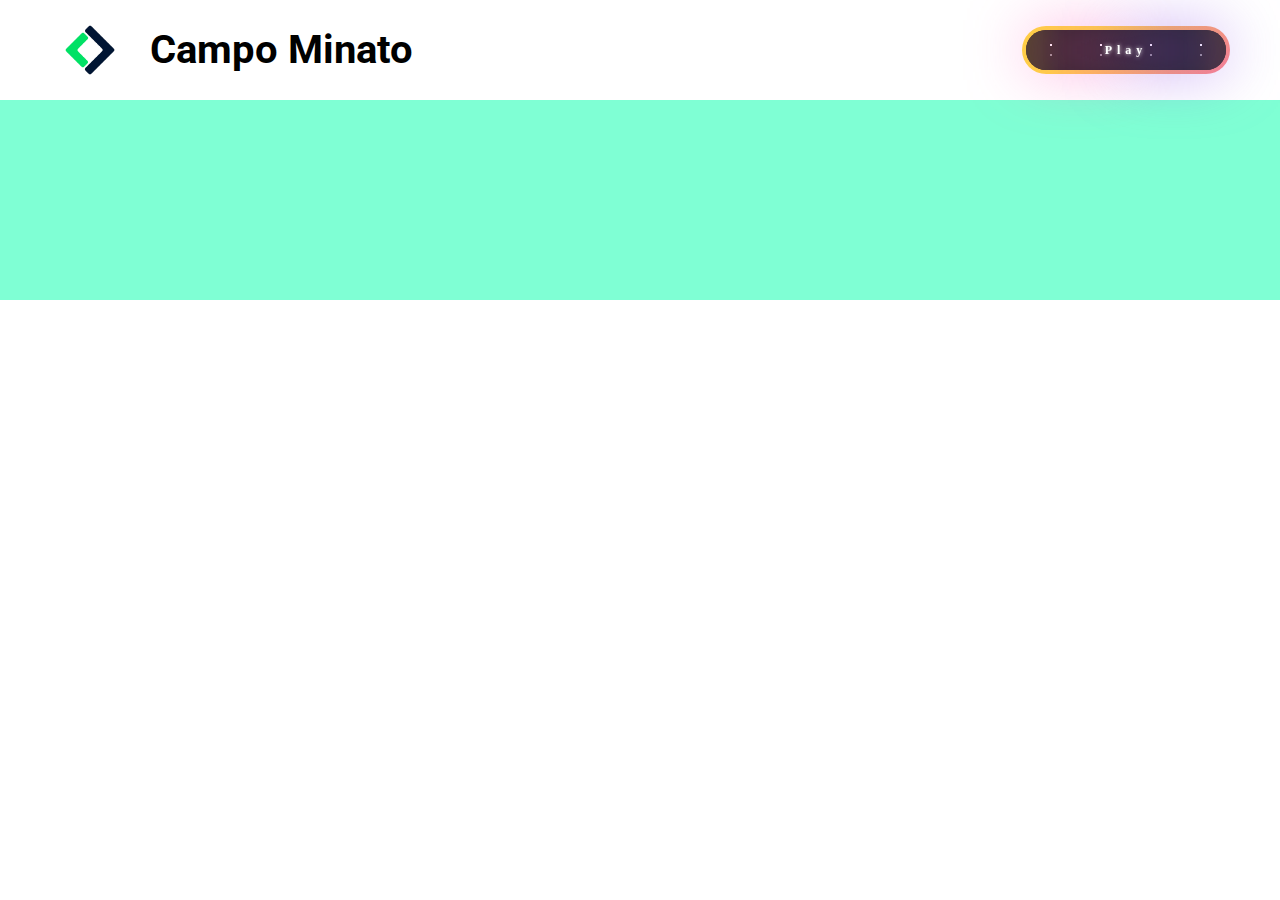
<file: index.html>
<!DOCTYPE html>
<html lang="en">
<head>
    <meta charset="UTF-8">
    <meta http-equiv="X-UA-Compatible" content="IE=edge">
    <meta name="viewport" content="width=device-width, initial-scale=1.0">
    <title>Campo Minato</title>

    <link rel="stylesheet" href="css/style.css">

    <link rel="preconnect" href="https://fonts.googleapis.com">
    <link rel="preconnect" href="https://fonts.gstatic.com" crossorigin>
    <link href="https://fonts.googleapis.com/css2?family=Roboto:wght@500&display=swap" rel="stylesheet">

</head>
<body>
    <header>
        <div class="header-left">
            <img src="img/original.png" alt="Logo Boolean">
            <h1>Campo Minato</h1>
        </div>
        <div class="header-left">
            <button type="button" class="btn" id="playButton">
                <strong>Play</strong>
                <div id="container-stars">
                  <div id="stars"></div>
                </div>
              
                <div id="glow">
                  <div class="circle"></div>
                  <div class="circle"></div>
                </div>
              </button>
              
        </div>
    </header>
    <main>
        <div id="grid">
            
       <!-- 
            <div class="square">

            </div>
        -->

        </div>
    </main>


    <script tyoe="text/javascript" src="js/main.js"></script>
</body>
</html>
</file>
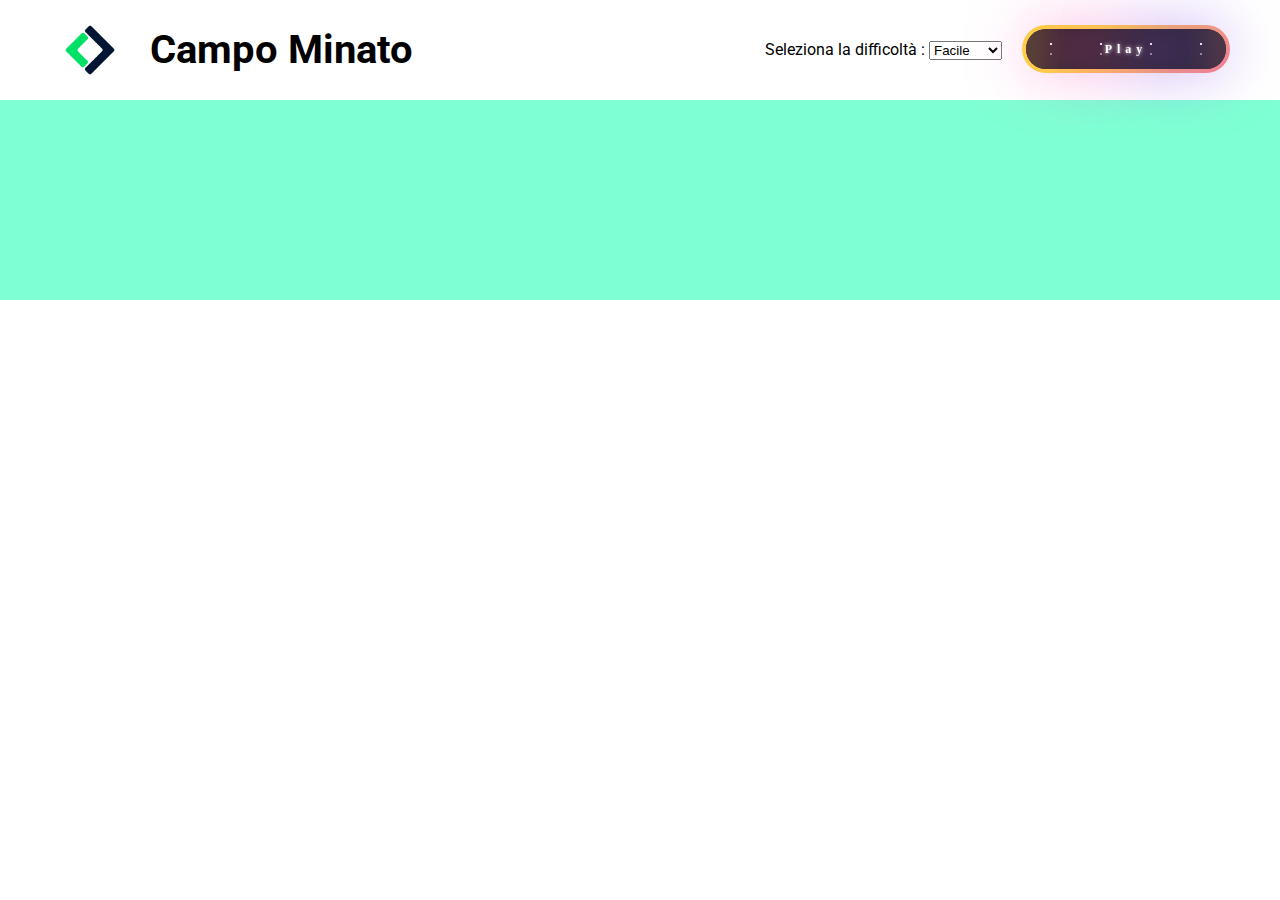
<file: bonus/index.html>
<!DOCTYPE html>
<html lang="en">
<head>
    <meta charset="UTF-8">
    <meta http-equiv="X-UA-Compatible" content="IE=edge">
    <meta name="viewport" content="width=device-width, initial-scale=1.0">
    <title>Campo Minato</title>

    <link rel="stylesheet" href="css/style.css">

    <link rel="preconnect" href="https://fonts.googleapis.com">
    <link rel="preconnect" href="https://fonts.gstatic.com" crossorigin>
    <link href="https://fonts.googleapis.com/css2?family=Roboto:wght@500&display=swap" rel="stylesheet">

</head>
<body>
    <header>
        <div class="header-left">
            <img src="img/original.png" alt="Logo Boolean">
            <h1>Campo Minato</h1>
        </div>
        <div class="header-left">
            <div class="select">
                <label for="difficoltà">Seleziona la difficoltà :</label>
                <select name="difficoltà" id="difficoltà">
                    <option value="100">Facile</option>
                    <option value="81">Normale</option>
                    <option value="49">Difficile</option>
                </select>
            </div>

            <button type="button" class="btn" id="playButton">
                <strong>Play</strong>
                <div id="container-stars">
                  <div id="stars"></div>
                </div>
              
                <div id="glow">
                  <div class="circle"></div>
                  <div class="circle"></div>
                </div>
              </button>
              
        </div>
    </header>
    <main>
        <div id="grid">
            
       <!-- 
            <div class="square">

            </div>
        -->

        </div>
    </main>


    <script tyoe="text/javascript" src="js/main2.js"></script>
</body>
</html>
</file>
<file: css/style.css>
* {
    padding: 0;
    margin: 0;
    box-sizing: border-box;
}

html {
    font-family: 'Roboto', sans-serif;
}

header {
height: 100px;
display: flex;
justify-content: space-between;
align-items: center;
}

img {
    height: 80px;
}

main {
    background-color: aquamarine;
    padding-top: 100px;
    padding-bottom: 100px;
}

.header-left, .header-right {
    margin: 0px 50px;
    display: flex;
}

.header-left {
    line-height: 80px;
    vertical-align: middle;
}

h1 {
    margin-left: 20px;
    font-size: 40px;
}

#grid {
    width: 800px;
    margin: auto;
    display: flex;
    flex-wrap: wrap;
}

.square {
    width: calc(800px / 10);
    height: calc(800px / 10);
    border: 1px solid black;
    background-color: aquamarine;
    display: flex;
    align-items: center;
    justify-content: center;
}
.square-click {
    width: calc(800px / 10);
    height: calc(800px / 10);
    border: 1px solid black;
    background-color: rgb(40, 170, 250);
    display: flex;
    align-items: center;
    justify-content: center;
}


.btn {
    display: flex;
    justify-content: center;
    align-items: center;
    width: 13rem;
    height: 3rem;
    background-size: 300% 300%;
    backdrop-filter: blur(1rem);
    border-radius: 5rem;
    transition: 0.5s;
    animation: gradient_301 5s ease infinite;
    border: double 4px transparent;
    background-image: linear-gradient(#212121, #212121),  linear-gradient(137.48deg, #ffdb3b 10%,#FE53BB 45%, #8F51EA 67%, #0044ff 87%);
    background-origin: border-box;
    background-clip: content-box, border-box;
  }
  
  #container-stars {
    position: fixed;
    z-index: -1;
    width: 100%;
    height: 100%;
    overflow: hidden;
    transition: 0.5s;
    backdrop-filter: blur(1rem);
    border-radius: 5rem;
  }
  
  strong {
    z-index: 2;
    font-family: 'Avalors Personal Use';
    font-size: 12px;
    letter-spacing: 5px;
    color: #FFFFFF;
    text-shadow: 0 0 4px white;
  }
  
  #glow {
    position: absolute;
    display: flex;
    width: 12rem;
  }
  
  .circle {
    width: 100%;
    height: 30px;
    filter: blur(2rem);
    animation: pulse_3011 4s infinite;
    z-index: -1;
  }
  
  .circle:nth-of-type(1) {
    background: rgba(254, 83, 186, 0.636);
  }
  
  .circle:nth-of-type(2) {
    background: rgba(142, 81, 234, 0.704);
  }
  
  .btn:hover #container-stars {
    z-index: 1;
    background-color: #212121;
  }
  
  .btn:hover {
    transform: scale(1.1)
  }
  
  .btn:active {
    border: double 4px #FE53BB;
    background-origin: border-box;
    background-clip: content-box, border-box;
    animation: none;
  }
  
  .btn:active .circle {
    background: #FE53BB;
  }
  
  #stars {
    position: relative;
    background: transparent;
    width: 200rem;
    height: 200rem;
  }
  
  #stars::after {
    content: "";
    position: absolute;
    top: -10rem;
    left: -100rem;
    width: 100%;
    height: 100%;
    animation: animStarRotate 90s linear infinite;
  }
  
  #stars::after {
    background-image: radial-gradient(#ffffff 1px, transparent 1%);
    background-size: 50px 50px;
  }
  
  #stars::before {
    content: "";
    position: absolute;
    top: 0;
    left: -50%;
    width: 170%;
    height: 500%;
    animation: animStar 60s linear infinite;
  }
  
  #stars::before {
    background-image: radial-gradient(#ffffff 1px, transparent 1%);
    background-size: 50px 50px;
    opacity: 0.5;
  }
  
  @keyframes animStar {
    from {
      transform: translateY(0);
    }
  
    to {
      transform: translateY(-135rem);
    }
  }
  
  @keyframes animStarRotate {
    from {
      transform: rotate(360deg);
    }
  
    to {
      transform: rotate(0);
    }
  }
  
  @keyframes gradient_301 {
    0% {
      background-position: 0% 50%;
    }
  
    50% {
      background-position: 100% 50%;
    }
  
    100% {
      background-position: 0% 50%;
    }
  }
  
  @keyframes pulse_3011 {
    0% {
      transform: scale(0.75);
      box-shadow: 0 0 0 0 rgba(0, 0, 0, 0.7);
    }
  
    70% {
      transform: scale(1);
      box-shadow: 0 0 0 10px rgba(0, 0, 0, 0);
    }
  
    100% {
      transform: scale(0.75);
      box-shadow: 0 0 0 0 rgba(0, 0, 0, 0);
    }
  }
</file>
<file: bonus/css/style.css>
* {
    padding: 0;
    margin: 0;
    box-sizing: border-box;
}

html {
    font-family: 'Roboto', sans-serif;
}

header {
height: 100px;
display: flex;
justify-content: space-between;
align-items: center;
}

img {
    height: 80px;
}

button {
  margin-top: 15px;
}

.select {
  margin-right: 20px;
}

main {
    background-color: aquamarine;
    padding-top: 100px;
    padding-bottom: 100px;
}

.header-left, .header-right {
    margin: 0px 50px;
    display: flex;
}

.header-left {
    line-height: 80px;
    vertical-align: middle;
}

h1 {
    margin-left: 20px;
    font-size: 40px;
}

#grid {
    width: 800px;
    margin: auto;
    display: flex;
    flex-wrap: wrap;
}

.square-100 {
    width: calc(800px / 10);
    height: calc(800px / 10);
    border: 1px solid black;
    background-color: aquamarine;
    display: flex;
    align-items: center;
    justify-content: center;
}

.square-81 {
  width: calc(800px / 9);
  height: calc(800px / 9);
  border: 1px solid black;
  background-color: aquamarine;
  display: flex;
  align-items: center;
  justify-content: center;
}

.square-49 {
  width: calc(800px / 7);
  height: calc(800px / 7);
  border: 1px solid black;
  background-color: aquamarine;
  display: flex;
  align-items: center;
  justify-content: center;
}

.square-click {
    background-color: rgb(40, 170, 250);
}

.btn {
    display: flex;
    justify-content: center;
    align-items: center;
    width: 13rem;
    height: 3rem;
    background-size: 300% 300%;
    backdrop-filter: blur(1rem);
    border-radius: 5rem;
    transition: 0.5s;
    animation: gradient_301 5s ease infinite;
    border: double 4px transparent;
    background-image: linear-gradient(#212121, #212121),  linear-gradient(137.48deg, #ffdb3b 10%,#FE53BB 45%, #8F51EA 67%, #0044ff 87%);
    background-origin: border-box;
    background-clip: content-box, border-box;
  }
  
  #container-stars {
    position: fixed;
    z-index: -1;
    width: 100%;
    height: 100%;
    overflow: hidden;
    transition: 0.5s;
    backdrop-filter: blur(1rem);
    border-radius: 5rem;
  }
  
  strong {
    z-index: 2;
    font-family: 'Avalors Personal Use';
    font-size: 12px;
    letter-spacing: 5px;
    color: #FFFFFF;
    text-shadow: 0 0 4px white;
  }
  
  #glow {
    position: absolute;
    display: flex;
    width: 12rem;
  }
  
  .circle {
    width: 100%;
    height: 30px;
    filter: blur(2rem);
    animation: pulse_3011 4s infinite;
    z-index: -1;
  }
  
  .circle:nth-of-type(1) {
    background: rgba(254, 83, 186, 0.636);
  }
  
  .circle:nth-of-type(2) {
    background: rgba(142, 81, 234, 0.704);
  }
  
  .btn:hover #container-stars {
    z-index: 1;
    background-color: #212121;
  }
  
  .btn:hover {
    transform: scale(1.1)
  }
  
  .btn:active {
    border: double 4px #FE53BB;
    background-origin: border-box;
    background-clip: content-box, border-box;
    animation: none;
  }
  
  .btn:active .circle {
    background: #FE53BB;
  }
  
  #stars {
    position: relative;
    background: transparent;
    width: 200rem;
    height: 200rem;
  }
  
  #stars::after {
    content: "";
    position: absolute;
    top: -10rem;
    left: -100rem;
    width: 100%;
    height: 100%;
    animation: animStarRotate 90s linear infinite;
  }
  
  #stars::after {
    background-image: radial-gradient(#ffffff 1px, transparent 1%);
    background-size: 50px 50px;
  }
  
  #stars::before {
    content: "";
    position: absolute;
    top: 0;
    left: -50%;
    width: 170%;
    height: 500%;
    animation: animStar 60s linear infinite;
  }
  
  #stars::before {
    background-image: radial-gradient(#ffffff 1px, transparent 1%);
    background-size: 50px 50px;
    opacity: 0.5;
  }
  
  @keyframes animStar {
    from {
      transform: translateY(0);
    }
  
    to {
      transform: translateY(-135rem);
    }
  }
  
  @keyframes animStarRotate {
    from {
      transform: rotate(360deg);
    }
  
    to {
      transform: rotate(0);
    }
  }
  
  @keyframes gradient_301 {
    0% {
      background-position: 0% 50%;
    }
  
    50% {
      background-position: 100% 50%;
    }
  
    100% {
      background-position: 0% 50%;
    }
  }
  
  @keyframes pulse_3011 {
    0% {
      transform: scale(0.75);
      box-shadow: 0 0 0 0 rgba(0, 0, 0, 0.7);
    }
  
    70% {
      transform: scale(1);
      box-shadow: 0 0 0 10px rgba(0, 0, 0, 0);
    }
  
    100% {
      transform: scale(0.75);
      box-shadow: 0 0 0 0 rgba(0, 0, 0, 0);
    }
  }
</file>
